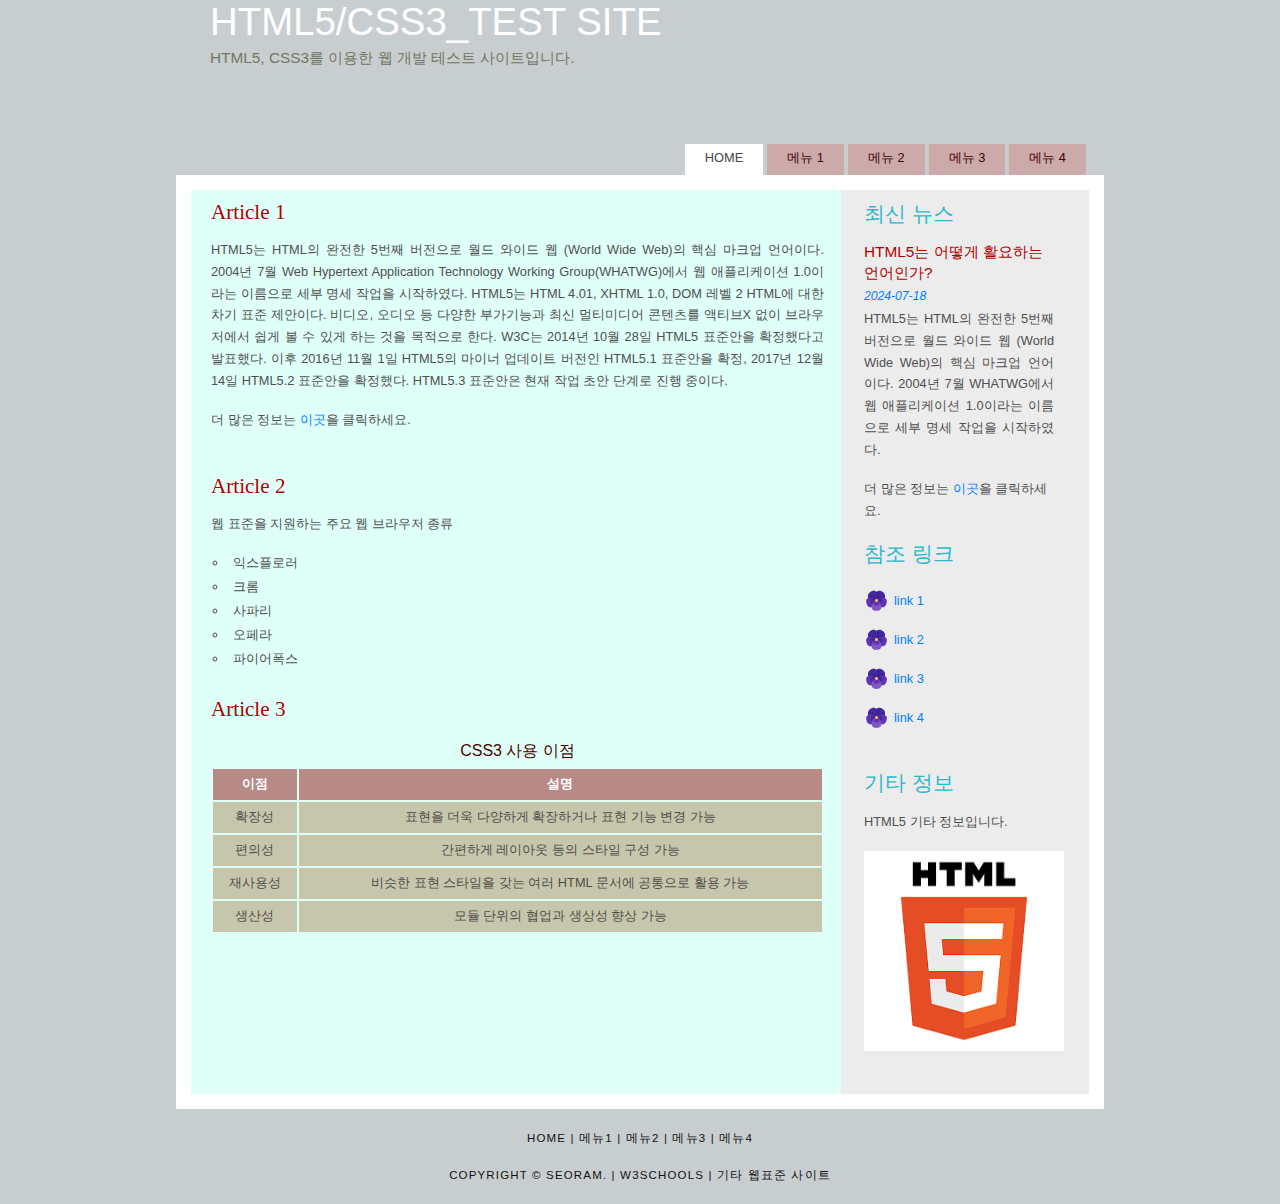
<file: index.html>
<!DOCTYPE html>
<html>
<head>
    <meta charset="UTF-8">
    <meta name="viewport" content="width=device-width, initial-scale=1.0">
    <title>HTML5/CSS3 TEST SITE</title>
    <link href="css/style.css" rel="stylesheet">
</head>

<body>
    <div id="main">
        <header> <!-- 머리글 영역 -->
            <div id="logo">
                <h1>HTML5/CSS3<a href="index.html">_TEST SITE</a></h1>
                <h2>HTML5, CSS3를 이용한 웹 개발 테스트 사이트입니다.</h2>
            </div>

            <nav> <!-- 주메뉴 -->
                <ul id="menu">
                    <li class="selected"><a href="index.html">HOME</a></li>
                    <li><a href="menu1.html">메뉴 1</a></li>
                    <li><a href="menu2.html">메뉴 2</a></li>
                    <li><a href="menu3.html">메뉴 3</a></li>
                    <li><a href="menu4.html">메뉴 4</a></li>
                </ul>
            </nav>
        </header>

        <div id="site_content">
            <aside> <!-- 광고, 링크 등 주내용 아닌 부분 --> 
                <h1>최신 뉴스</h1>
                <h4>HTML5는 어떻게 활요하는 언어인가?</h4>
                <h5>2024-07-18</h5>

                <p id="p2">HTML5는 HTML의 완전한 5번째 버전으로 월드 와이드 웹 (World Wide Web)의 핵심 마크업 언어이다. 
                    2004년 7월 WHATWG에서 웹 애플리케이션 1.0이라는 이름으로 
                    세부 명세 작업을 시작하였다.</p>
                <p>더 많은 정보는 <a href="#">이곳</a>을 클릭하세요.</p>

                <h1>참조 링크</h1>
                <ul>
                    <li><a href="#">link 1</a></li>
                    <li><a href="#">link 2</a></li>
                    <li><a href="#">link 3</a></li>
                    <li><a href="#">link 4</a></li>
                </ul>

                <h1>기타 정보</h1>
                <p>HTML5 기타 정보입니다.</p>
                <img src="images/img1.jpg" width="200">
            </aside>

            <section> <!-- 기사, 공지사항 등의 영역 -->
                <article>
                    <h2>Article 1</h2>
                    <p id="p1">
                    HTML5는 HTML의 완전한 5번째 버전으로 월드 와이드 웹 (World Wide Web)의 핵심 마크업 언어이다. 2004년 7월 Web Hypertext Application Technology Working Group(WHATWG)에서 
                    웹 애플리케이션 1.0이라는 이름으로 세부 명세 작업을 시작하였다. HTML5는 HTML 4.01, XHTML 1.0, DOM 레벨 2 HTML에 대한 차기 표준 제안이다. 비디오, 오디오 등 다양한 부가기능과 최신 멀티미디어 콘텐츠를 
                    액티브X 없이 브라우저에서 쉽게 볼 수 있게 하는 것을 목적으로 한다. W3C는 2014년 10월 28일 HTML5 표준안을 확정했다고 발표했다. 
                    이후 2016년 11월 1일 HTML5의 마이너 업데이트 버전인 HTML5.1 표준안을 확정, 2017년 12월 14일 HTML5.2 표준안을 확정했다. HTML5.3 
                    표준안은 현재 작업 초안 단계로 진행 중이다.
                    </p>
                    <p>더 많은 정보는 <a href="#">이곳</a>을 클릭하세요.</p>
                </article>

                <article>
                    <h2>Article 2</h2>
                    <p>웹 표준을 지원하는 주요 웹 브라우저 종류</p>
                    <ul>
	                    <li>익스플로러</li>
	                    <li>크롬</li>
	                    <li>사파리</li>
	                    <li>오페라</li>
	                    <li>파이어폭스</li>
                    </ul>
                </article>

                <article>
                    <h2>Article 3</h2>
                    <table>
                        <caption>CSS3 사용 이점</caption>
                        <tr><th>이점</th><th>설명</th></tr>
                        <tr><td>확장성</td><td>표현을 더욱 다양하게 확장하거나 표현 기능 변경 가능</td></tr>
                        <tr><td>편의성</td><td>간편하게 레이아웃 등의 스타일 구성 가능</td></tr>
                        <tr><td>재사용성</td><td>비슷한 표현 스타일을 갖는 여러 HTML 문서에 공통으로 활용 가능</td></tr>
                        <tr><td>생산성</td><td>모듈 단위의 협업과 생상성 향상 가능</td></tr>	
                    </table>
                </article>
            </section>
        </div>

        <footer> <!-- 바닥글 영역 -->
            <p><a href="index.html">HOME</a> | <a href="menu1.html">메뉴1</a> | <a href="menu2.html">메뉴2</a> | 
            <a href="menu3.html">메뉴3</a> | <a href="menu4.html">메뉴4</a></p>
            
            <p>Copyright &copy; SEORAM. | <a href="https://www.w3schools.com" target="_blank">W3Schools</a> | 
            <a href="#">기타 웹표준 사이트</a></p>
        </footer>

    </div>
</body>
</html>
</file>
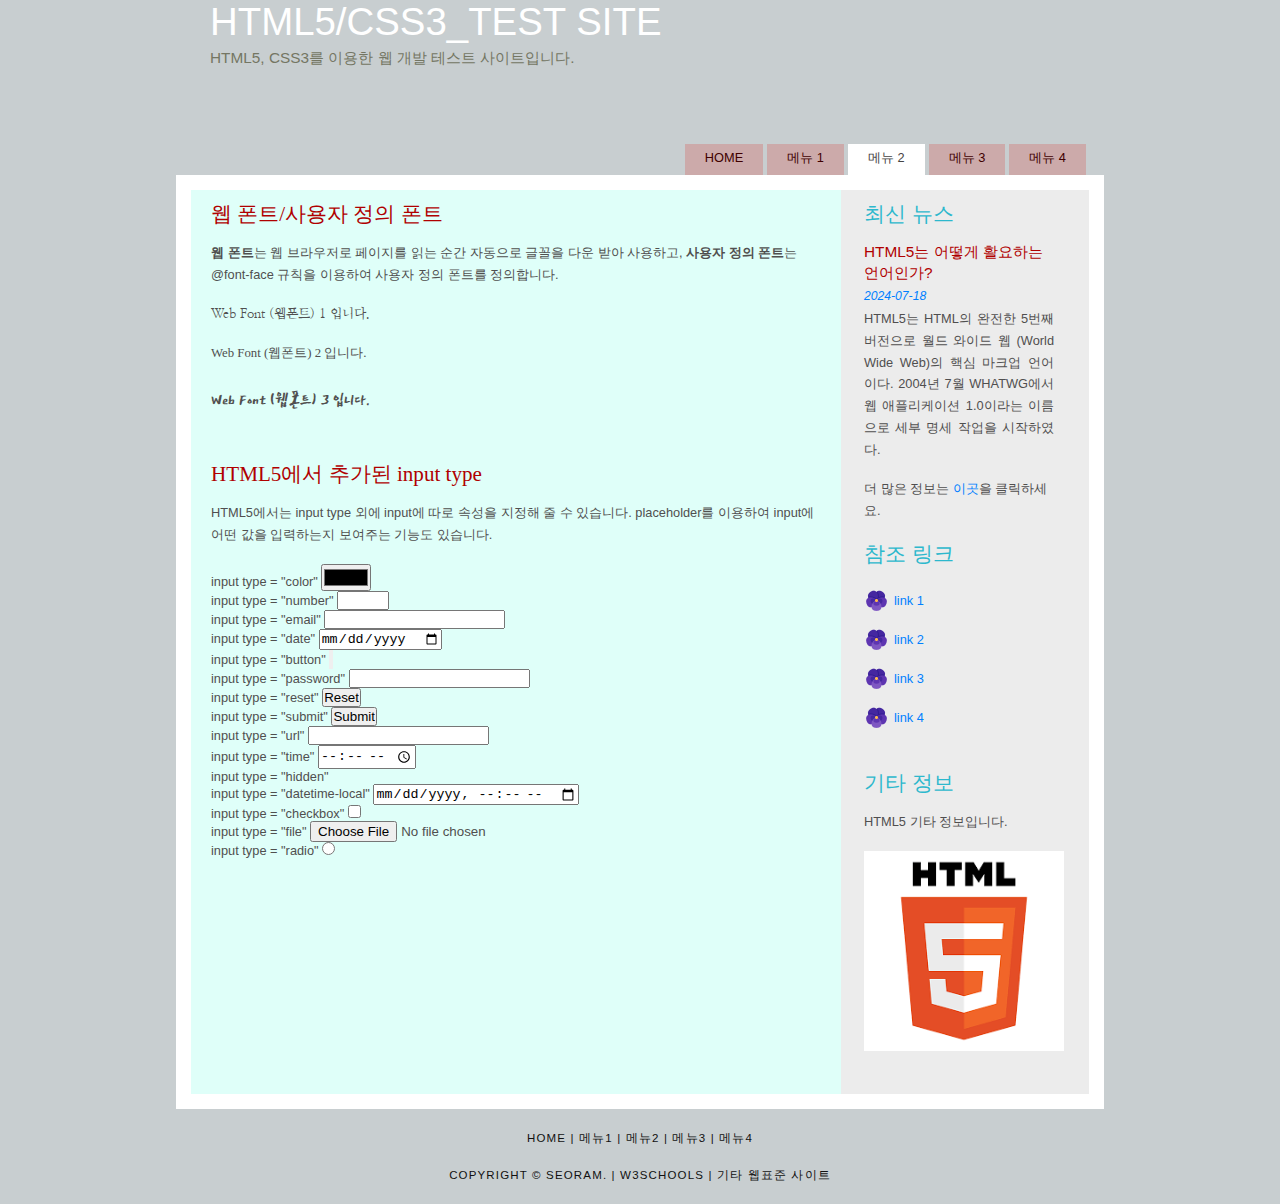
<file: menu2.html>
<!DOCTYPE html>
<html>
<head>
    <meta charset="UTF-8">
    <meta name="viewport" content="width=device-width, initial-scale=1.0">
    <title>HTML5/CSS3 TEST SITE</title>

    <!-- 1. 웹폰트(link 태그) -->
    <link href="https://fonts.googleapis.com/css2?family=Nanum+Myeongjo&display=swap" rel="stylesheet">
    
    <link href="css/style.css" rel="stylesheet">

    <style>
        .webfont1 {
            font-family: "Nanum Myeongjo";
        }
        
    </style>


</head>

<body>
    <div id="main">
        <header> <!-- 머리글 영역 -->
            <div id="logo">
                <h1>HTML5/CSS3<a href="index.html">_TEST SITE</a></h1>
                <h2>HTML5, CSS3를 이용한 웹 개발 테스트 사이트입니다.</h2>
            </div>

            <nav> <!-- 주메뉴 -->
                <ul id="menu">
                    <li><a href="index.html">HOME</a></li>
                    <li><a href="menu1.html">메뉴 1</a></li>
                    <li class="selected"><a href="menu2.html">메뉴 2</a></li>
                    <li><a href="menu3.html">메뉴 3</a></li>
                    <li><a href="menu4.html">메뉴 4</a></li>
                </ul>
            </nav>
        </header>

        <div id="site_content">
            <aside> <!-- 광고, 링크 등 주내용 아닌 부분 --> 
                <h1>최신 뉴스</h1>
                <h4>HTML5는 어떻게 활요하는 언어인가?</h4>
                <h5>2024-07-18</h5>

                <p id="p2">HTML5는 HTML의 완전한 5번째 버전으로 월드 와이드 웹 (World Wide Web)의 핵심 마크업 언어이다. 
                    2004년 7월 WHATWG에서 웹 애플리케이션 1.0이라는 이름으로 
                    세부 명세 작업을 시작하였다.</p>
                <p>더 많은 정보는 <a href="#">이곳</a>을 클릭하세요.</p>

                <h1>참조 링크</h1>
                <ul>
                    <li><a href="#">link 1</a></li>
                    <li><a href="#">link 2</a></li>
                    <li><a href="#">link 3</a></li>
                    <li><a href="#">link 4</a></li>
                </ul>

                <h1>기타 정보</h1>
                <p>HTML5 기타 정보입니다.</p>
                <img src="images/img1.jpg" width="200">
            </aside>

            <section> <!-- 기사, 공지사항 등의 영역 -->
                <article>
                    <h2>웹 폰트/사용자 정의 폰트</h2>
                    
                    <p><strong>웹 폰트</strong>는 웹 브라우저로 페이지를 읽는 순간 자동으로 글꼴을 다운 받아 사용하고,
                        <strong>사용자 정의 폰트</strong>는 @font-face 규칙을 이용하여 사용자 정의 폰트를 정의합니다.</p>

                    <p class="webfont1">Web Font (웹폰트) 1 입니다.</p>
                    <p class="webfont2">Web Font (웹폰트) 2 입니다.</p>
                    <p class="webfont3">Web Font (웹폰트) 3 입니다.</p>

                </article>

                <article>
                    <h2>HTML5에서 추가된 input type</h2>

                    <p>HTML5에서는 input type 외에 input에 따로 속성을 지정해 줄 수 있습니다. placeholder를 이용하여 input에 어떤 값을 입력하는지 보여주는 기능도 있습니다.</p>

                    <form>
                        <label>input type = "color" </label><input type="color"><br>
                        <label>input type = "number" </label><input type="number" min="1" max="10"><br>
                        <label>input type = "email" </label><input type="email"><br>
                        <label>input type = "date" </label><input type="date"><br>
                        <label>input type = "button" </label><input type="button"><br>
                        <label>input type = "password" </label><input type="password"><br>
                        <label>input type = "reset" </label><input type="reset"><br>
                        <label>input type = "submit" </label><input type="submit"><br>
                        <label>input type = "url" </label><input type="url"><br>
                        <label>input type = "time" </label><input type="time"><br>
                        <label>input type = "hidden" </label><input type="hidden"><br>
                        <label>input type = "datetime-local" </label><input type="datetime-local"><br>
                        <label>input type = "checkbox" </label><input type="checkbox"><br>
                        <label>input type = "file" </label><input type="file"><br>
                        <label>input type = "radio" </label><input type="radio"><br>
                    </form>

                </article>
            </section>
        </div>

        <footer> <!-- 바닥글 영역 -->
            <p><a href="index.html">HOME</a> | <a href="menu1.html">메뉴1</a> | <a href="menu2.html">메뉴2</a> | 
            <a href="menu3.html">메뉴3</a> | <a href="menu4.html">메뉴4</a></p>
            
            <p>Copyright &copy; SEORAM. | <a href="https://www.w3schools.com" target="_blank">W3Schools</a> | 
            <a href="#">기타 웹표준 사이트</a></p>
        </footer>

    </div>
</body>
</html>
</file>
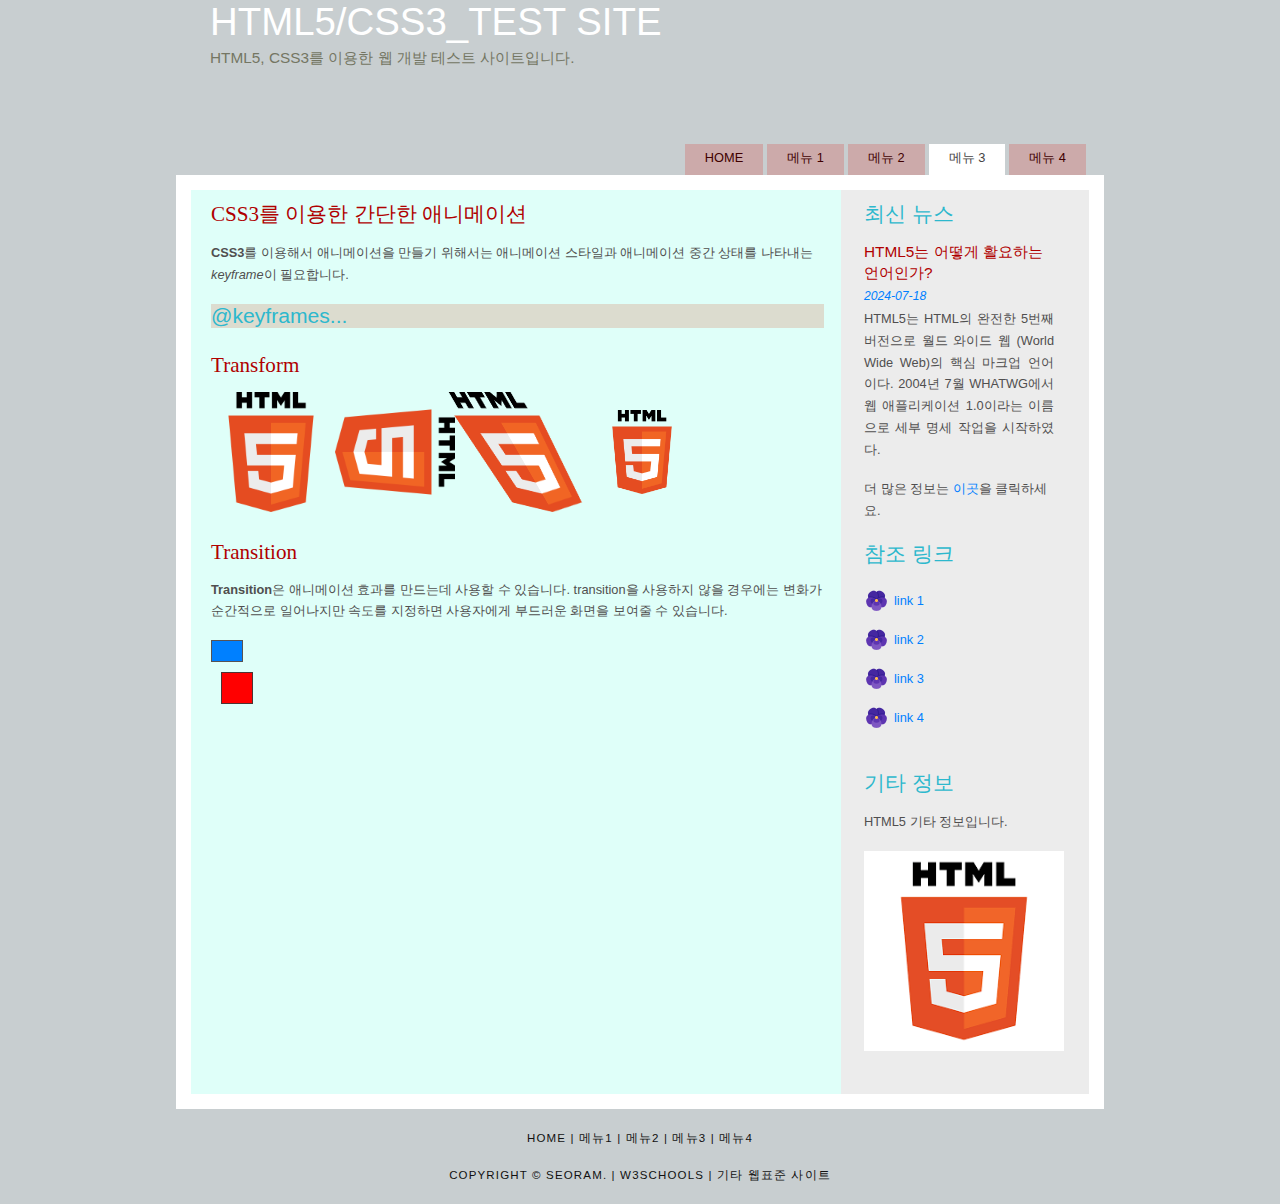
<file: menu3.html>
<!DOCTYPE html>
<html>
<head>
    <meta charset="UTF-8">
    <meta name="viewport" content="width=device-width, initial-scale=1.0">
    <title>HTML5/CSS3 TEST SITE</title>
    <link href="css/style.css" rel="stylesheet">
</head>

<body>
    <div id="main">
        <header> <!-- 머리글 영역 -->
            <div id="logo">
                <h1>HTML5/CSS3<a href="index.html">_TEST SITE</a></h1>
                <h2>HTML5, CSS3를 이용한 웹 개발 테스트 사이트입니다.</h2>
            </div>

            <nav> <!-- 주메뉴 -->
                <ul id="menu">
                    <li><a href="index.html">HOME</a></li>
                    <li><a href="menu1.html">메뉴 1</a></li>
                    <li><a href="menu2.html">메뉴 2</a></li>
                    <li class="selected"><a href="menu3.html">메뉴 3</a></li>
                    <li><a href="menu4.html">메뉴 4</a></li>
                </ul>
            </nav>
        </header>

        <div id="site_content">
            <aside> <!-- 광고, 링크 등 주내용 아닌 부분 --> 
                <h1>최신 뉴스</h1>
                <h4>HTML5는 어떻게 활요하는 언어인가?</h4>
                <h5>2024-07-18</h5>

                <p id="p2">HTML5는 HTML의 완전한 5번째 버전으로 월드 와이드 웹 (World Wide Web)의 핵심 마크업 언어이다. 
                    2004년 7월 WHATWG에서 웹 애플리케이션 1.0이라는 이름으로 
                    세부 명세 작업을 시작하였다.</p>
                <p>더 많은 정보는 <a href="#">이곳</a>을 클릭하세요.</p>

                <h1>참조 링크</h1>
                <ul>
                    <li><a href="#">link 1</a></li>
                    <li><a href="#">link 2</a></li>
                    <li><a href="#">link 3</a></li>
                    <li><a href="#">link 4</a></li>
                </ul>

                <h1>기타 정보</h1>
                <p>HTML5 기타 정보입니다.</p>
                <img src="images/img1.jpg" width="200">
            </aside>

            <section> <!-- 기사, 공지사항 등의 영역 -->
                <article id="art1">
                    <h2>CSS3를 이용한 간단한 애니메이션</h2>
                    
                    <p><strong>CSS3</strong>를 이용해서 애니메이션을 만들기 위해서는 애니메이션 스타일과 애니메이션 중간 상태를 나타내는 <i>keyframe</i>이 필요합니다.</p>

                    <h3>@keyframes...</h3>

                </article>

                <article>
                    <h2>Transform</h2>

                    <img src="images/img3.png" width="120" height="120"> <!-- 원본 -->
                    <img id="transform1" src="images/img3.png" width="120" height="120">
                    <img id="transform2" src="images/img3.png" width="120" height="120">
                    <img id="transform3" src="images/img3.png" width="120" height="120">

                </article>

                <article>
                    <h2>Transition</h2>
                    
                    <p><strong>Transition</strong>은 애니메이션 효과를 만드는데 사용할 수 있습니다. transition을 사용하지 않을 경우에는 변화가 순간적으로 일어나지만 속도를 지정하면 사용자에게 부드러운 화면을 보여줄 수 있습니다.</p>

                    <div id="box"></div>
                    <div id="box2"></div>

                </article>
            </section>
        </div>

        <footer> <!-- 바닥글 영역 -->
            <p><a href="index.html">HOME</a> | <a href="menu1.html">메뉴1</a> | <a href="menu2.html">메뉴2</a> | 
            <a href="menu3.html">메뉴3</a> | <a href="menu4.html">메뉴4</a></p>
            
            <p>Copyright &copy; SEORAM. | <a href="https://www.w3schools.com" target="_blank">W3Schools</a> | 
            <a href="#">기타 웹표준 사이트</a></p>
        </footer>

    </div>
</body>
</html>
</file>
<file: css/style.css>
/* 3. 사용자 정의 폰트 (@font-face 규칙 사용) */
@font-face {
    font-family: abc;
    src: url(../images/cc.ttf);
}

/* 2. 웹폰트(@import 사용) */
@import url('https://fonts.googleapis.com/css2?family=Rajdhani:wght@300;400;500;600;700&display=swap');
@import url('https://fonts.googleapis.com/css2?family=Gugi&display=swap');


* { /* 전체 선택자 */
    margin: 0; /* 바깥 여백 */
    padding: 0; /* 안쪽 여백 */
}

html {
    height: 100%;/* 높이는 장비의 높이 100% 모두 사용 */
}

body {
    font: normal 0.8em sans-serif; /* 보통체, 대문자 높이 기준 0.8배(80%) 사이즈, 글꼴 설정 */
    background-color: #c8ced0; /* 배경색 */
    color: #504f4f; /* 글자색 */
}

p {
    padding: 0 0 18px 0; /* 위, 오른, 아래, 왼쪽 안쪽 여백 설정 */
    line-height: 1.7em; /* 줄간격(행간) */
}

img {
    border: 0; /* 테두리 없음 */
}

h1, h2, h3, h4, h5, h6 {
    font: normal 165% arial, sans-serif;
    color: #2db8cd;
    margin: 0 0 14px 0;
}

h2 {
    color: #b00000;
}

h4, h5, h6 {
    font: normal 120% arial, sans-serif;
    color: #b00000;
    margin: 0;
    padding: 0 0 5px 0;
}

h5, h6 {
    font: italic 95% arial, sans-serif;
    color: #0080ff;
}

a, a:hover {
    outline: none;
    text-decoration: none; /* 밑줄 없음 */
    color: #0080ff;
}

a:hover {
    text-decoration: underline; /* 밑줄 */
}

ul {
    margin: 2px 0 0 17px;
}

ul li {
    list-style-type: circle; /* 글머리 기호(흰원) */
    margin: 0 0 3px 0;
    padding: 0 0 4px 5px;
}

#main, #logo, nav, #site_content, footer {
    margin-left: auto; /* 가운데 정렬 */
    margin-right: auto;
}

#main {
    padding-bottom: 20px;
}

header {
    background-color: transparent; /* 배경색 투명 */
    height: 170px;
}

#logo {
    width: 860px; /* 내용(content)의 너비 설정 */
    height: 134px; /* 내용(content)의 높이 설정 */
    position: relative; /* 상대좌표: 나머지 요소 위치에 영향을 주지 않고, 자신만 움직임 */
}

#logo h1 {
    font-size: 300%;
    margin: 0;
    color: white;
}

#logo h1 a, #logo h1 a:hover {
    padding: 22px 0 0 0;
    color: white;
    text-decoration: none;
}

#logo h1 a:hover {
    color: #888;
}

#logo h2 {
    font-size: 120%;
    padding: 4px 0 0 0;
    color: #747663;
}

nav {
    width: 900px;
    height: 24px;
}

/****** ======= 메뉴 부분 ======= *******/

#menu {
    margin: 0;
    padding: 0;
    float: right; /* ul 태그를 붕~떠서 오른쪽으로 이동! */
}

ul#menu li {
    list-style-type: none;
    padding: 0;
    margin: 5px 2px 0 0;
    float: left;
}

#menu li a {
    display: block; /* a태그는 inline 형식인데 block 형식으로 변경 (너비 최대로 활용) */
    font-size: 100%;
    height: 20px;
    padding: 6px 20px 5px 20px;
    text-align: center;
    margin: 5px 2px 0 0;
    background-color: rgb(204, 170, 170);
    color: #400000;
    text-decoration: none;
}

#menu li a:hover {
    background-color: #e0e0e0;
    color: #685c22;
}

/****** ======= 본문 부분 ======= *******/

#site_content {
    width: 858px;
    overflow: hidden;/* 표현해야하는 대상이 더 크면 짜르기! */
    padding: 10px 20px 20px 20px;
    background: #ececec url(../images/back.png) repeat-y; /* 배경색 배경이미지 y축으로 반복 */
    border: 15px solid white;
}

aside {
    width: 190px;
    float: right;
    padding: 0 15px 20px 15px;
}

aside ul {
    width: 178px;
    padding: 4px 0 0 0;
    margin: 4px 0 30px 0;
}

aside ul li {
    list-style-type: none;
    padding: 0 0 7px 0;
}

aside ul li a, aside ul li a:hover {
    display: block;
    padding: 7px 0 7px 30px;
    text-decoration: none;
    background: url(../images/icon.png) no-repeat left center;
}

aside ul li a:hover {
    color: #444;
    text-decoration: underline;
}

section {
    width: 613px;
    text-align: left; /* 왼쪽 정렬 */
    padding: 0;
}

#p2 {
    text-align: justify; /* 양쪽 정렬 */
}

#p1 {
    text-align: justify; /* 양쪽 정렬 */
}

article {
    margin-bottom: 25px;
}

article h2 {
    font-family: "Rajdhani";
}

table {
    width: 100%; /* 바로 위의 부모 너비의 100% 사용 */
    margin: 7px 0 14px 0;
}

table tr th, table tr td {
    background-color: rgba(157, 58, 58, 0.599);
    color: white;
    text-align: center;
    padding: 7px 5px; /* 위아래 7px, 좌우 5px */
}

table tr td {
    background-color: #c6c6ad;
    color: #514d47;
}

table caption {
    font-size: 16px;
    color: #4f0000;
    margin: 5px;
}

footer {
    width: 90%;
    height: 20px;
    text-align: center;
    font-size: 90%;
    font-family: sans-serif;
    padding: 20px 0 5px 0;
    color: #111;
    text-transform: uppercase; /* 모두 대문자로 변경 */
    letter-spacing: 0.1em; /* 글자 사이 간격 */
}

footer p a, footer p a:hover {
    color: #111;
    text-decoration: none;
}

footer p a:hover {
    text-decoration: underline;
}

.webfont2 {
    font-family: Gugi;
}



.webfont3 {
    font-family: abc;
    font-size: 15pt;
}

/* 중간 상태 정의(중간 상태 이름: slidein) */
@keyframes slidein {
    from { /* 시작 상태 */
        width: 50%; /* 부모 태그 너비의 50% 설정 */
        margin-left: 50%; /* 왼쪽 바깥 여백(부모 태그 너비의 50%) 사용 */
    }
    to { /* 끝 상태 */
        width: 50%;
        margin-left: 0%;
    }
}

#art1 h3 {
    background-color: #dcdccf;

    animation-name: slidein; /* 중간상태 이름 설정 */
    animation-duration: 2s;
    animation-delay: 1s;
}

#transform1 {
    transform: rotate(90deg); /* 90도 회전(시계방향) */ 
}

#transform2 {
    transform: skewx(30deg); /* 30도 비틀기 (x축) */

}

#transform3 {
    transform: scale(0.7); /* 확대 축소 */
    transition: 1s;
}

#transform3:hover {
    transform: scale(1.5);
    transform: rotate(180deg);
    opacity: 0.5; /* 투명도 설정 (0.0은 투명 1.0은 불투명, 0.5는 반투명) */
}

#box {
    width: 30px;
    height: 20px;
    border: 1px solid rgb(88, 83, 83);
    background-color: #0080ff;
    transition: width 3s, height 2s; /* 속성 변화시 속도(초) 설정, 기본 초만 설정할 경우 all을 의미 */
}

#box:hover {
    width: 100%;
    height: 60px;
    background-color: #ea46c1;
}

@keyframes multi { /* 중간 상태 */
    0% {
        background-color: red;
        left: 10px;
        top: 10px;
    }

    25% {
        background-color: yellow;
        left: 200px;
        top: 50px;
    }

    50% {
        background-color: green;
        left: 250px;
        top: 130px;
    }

    75% {
        background-color: blue;
        left: 60px;
        top: 50px;
    }

    100% {
        background-color: red;
        left: 10px;
        top: 10px;
    }
    
}

#box2 {
    width: 30px;
    height: 30px;
    border: 1px solid rgb(77, 51, 51);
    background-color: red;
    position: relative;
    left: 10px;
    top: 10px;

    animation-name: multi;
    animation-duration: 3s;
}

#menu li.selected a, #menu li.selected a:hover {
    background-color: white;
    color: #464444;

}
</file>
